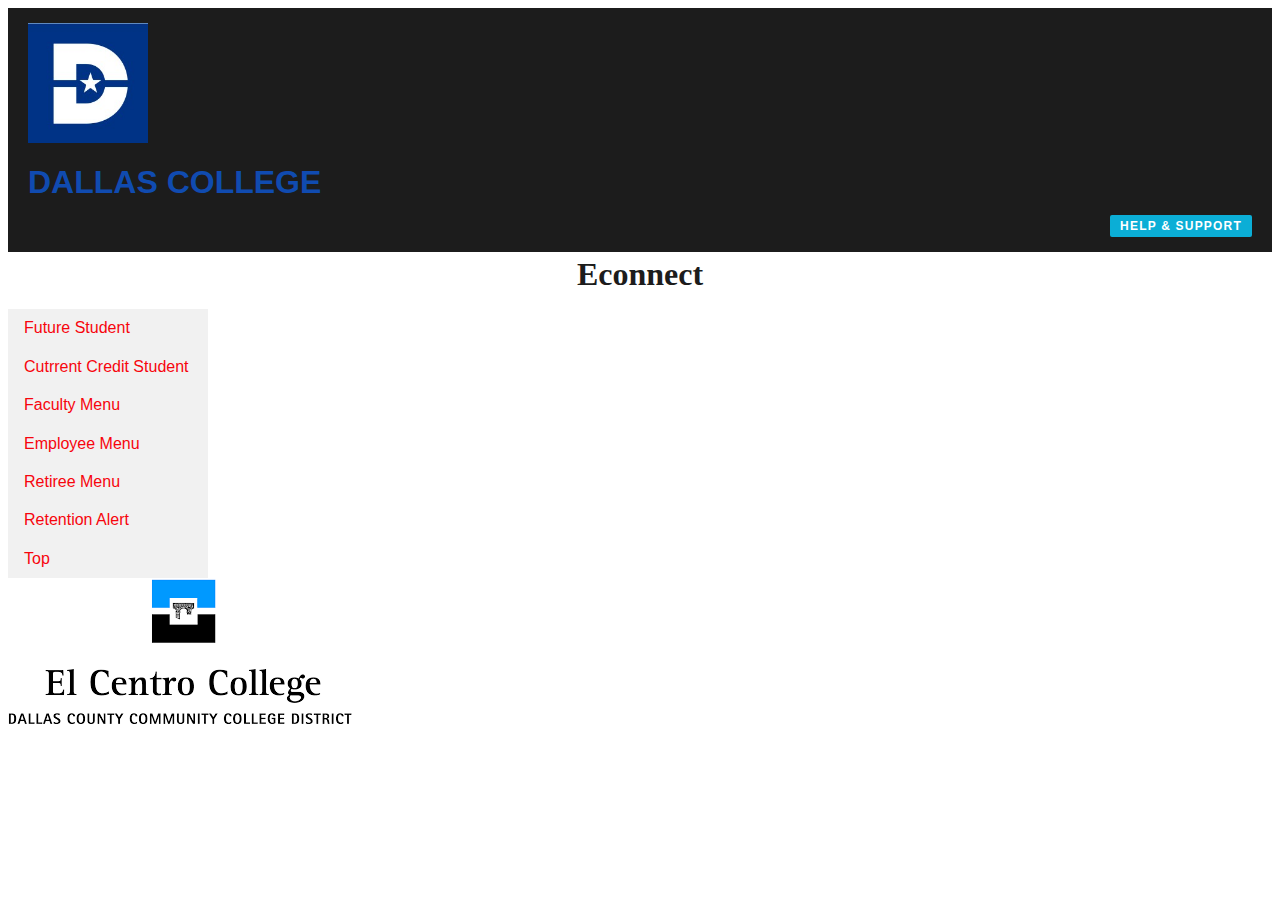
<file: index.html>
<!DOCTYPE html>
<html>
<head> 
 <link rel="stylesheet" href="style.css">
</head>
<body>

<header>
<img src="logo.jpg" style="width:120px;height:120px;"><h1 class="logo" >DALLAS COLLEGE</h1> 
 <a class="to_nav" href="#primary_nav">Help & Support</a>
</header>

<h2 align="center"> Econnect </h2>
 
<nav id="primary_nav">
         
    <ul>
     
        <li><a href="https://econnect.dcccd.edu/FutureStudentMenu.jsp">Future Student</a></li>
     
        <li><a href="https://econnect.dcccd.edu/CreditStudentMenu.jsp">Cutrrent Credit Student</a></li>
     
        <li><a href="https://econnect.dcccd.edu/FacultyMenu.jsp">Faculty Menu</a></li>
     
        <li><a href="https://econnect.dcccd.edu/EmployeeMenu.jsp">Employee Menu</a></li>
     
        <li><a href="https://econnect.dcccd.edu/RetireeMenu.jsp">Retiree Menu</a></li>

	<li><a href="https://econnect.dcccd.edu/RetentionAlertMenu.jsp">Retention Alert</a></li>
     
        <li><a href="#home">Top</a></li>
     
    </ul>
	<img src="elcentro.jpg">
 
</nav><!--end primary_nav-->
</body>
</html>
</file>
<file: style.css>
/*begin our styles*/
 
body {
    font: 16px/1.4em ’PT Sans’, sans-serif;;
    color: #1c1c1c;
}
 
p,
ul {
    margin: 0 0 1.5em;
}
 
ul {
    list-style: disc;
    padding: 0 0 0 20px;
}
 
a {
    color: #1D745A;
}
 
h1 {
 color:#104bb0;
}
 
h2 {
    font-family: ’PT Serif’, serif;
    font-size: 32px;
    line-height: 1.4em;
    margin: 0 0 .4em;
    font-weight: bold;
}
 
/*layout*/
 
.wrapper {
}
 
article {
    border-bottom: 1px solid #d8d8d8;
    padding: 10px 20px 0 20px;
    margin: 10px 0;
}
 
/*header*/
 
header {
    background: #1c1c1c;
    padding: 15px 20px;
}
 
        /*shorter clearfix http://nicolasgallagher.com/micro-clearfix-hack/*/
        header:before,
        header:after {
            content:"";
            display:table;
        }
         
        header:after {
            clear:both;
        }
         
        /* For IE 6/7 (trigger hasLayout) */
        header {
            zoom:1;
        }
 
h1.logo a {
    color: #1b68e3;
    text-decoration: none;
    font-weight: bold;
    text-transform: uppercase;
    font-size: 20px;
    line-height: 22px;
    float: left;
    letter-spacing: 0.2em;
}
 
a.to_nav {
    float: right;
    color: #fff;
    background:#0baed6;
    text-decoration: none;
    padding: 0 10px;
    font-size: 12px;
    font-weight: bold;
    line-height: 22px;
    height: 22px;
    text-transform: uppercase;
    letter-spacing: 0.1em;
    -webkit-border-radius: 2px;
    -moz-border-radius: 2px;
    border-radius: 2px;
}
 
a.to_nav:hover,
a.to_nav:focus {
    color: #1c1c1c;
    background: #ccc;
}
ul {
  list-style-type: none;
  margin: 0;
  padding: 0;
  width: 200px;
  background-color: #f1f1f1;
}

li a {
  display: block;
  color: #f7050d;
  padding: 8px 16px;
  text-decoration: none;
}

/* Change the link color on hover */
li a:hover {
  background-color: #555;
  color: white;
}
</file>
